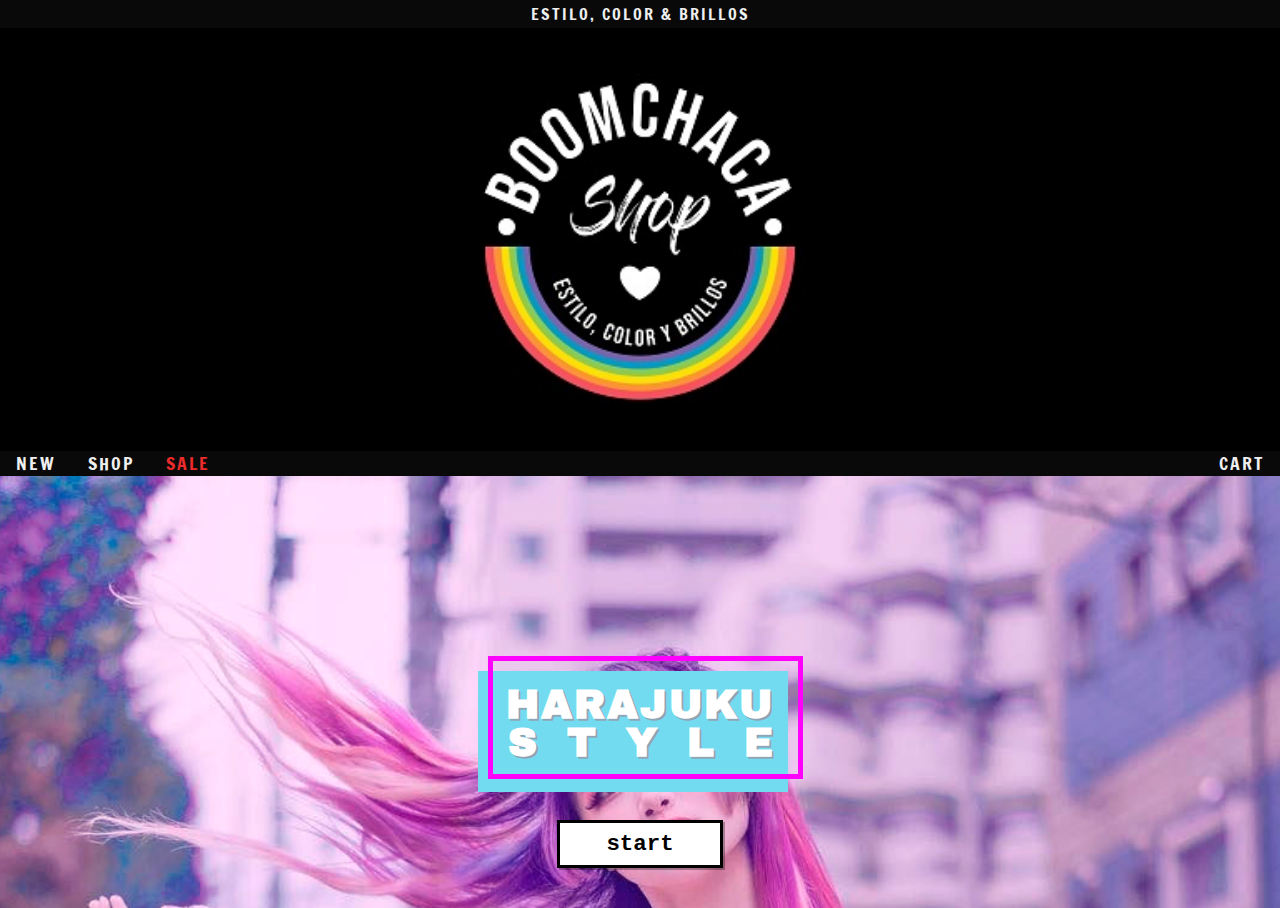
<file: index.html>
<!DOCTYPE html>
<html lang="en">
  <head>
    <meta charset="UTF-8" />
    <meta name="viewport" content="width=device-width, initial-scale=1.0" />
    <link rel="stylesheet" href="src/css/styles.css" />
    <link rel="preconnect" href="https://fonts.gstatic.com" />
    <link
      href="https://fonts.googleapis.com/css2?family=Francois+One&display=swap"
      rel="stylesheet"
    />
    <link
      href="https://fonts.googleapis.com/css2?family=Archivo+Black&display=swap"
      rel="stylesheet"
    />
    <title>BOOMCHACASHOP</title>
  </head>
  <body>
    <header>
      <div class="estilo">ESTILO, COLOR & BRILLOS</div>
      <div class="logo">
        <img
          srcset="src/img/logo-tablet.jpg 480w, src/img/logo-mobile.jpg 120w"
          sizes="(max-width: 375px) 120px,
                 (max-width: 480px) 300px,
                 800px"
          alt="logo-boomchacashop"
        />
      </div>
      <nav>
        <a href="">NEW</a>
        <a href="">SHOP</a>
        <a class="sale" href="">SALE</a>
        <a class="cart" href="">CART</a>
      </nav>
    </header>

    <section class="main">
      <div class="camera">hola</div>
      <div class="title">
        <div class="big-title">
          <div class="box box-blue"></div>
          <div class="box box-purple"></div>
          <h1><span class="harajuku">HARAJUKU</span></br><span class="style">STYL</span>E</h1>
        </div>
        <div class="button">
          <a class="start-button" href="">start</a>
        </div>
      </div>
    </section>
  </body>
</html>
</file>
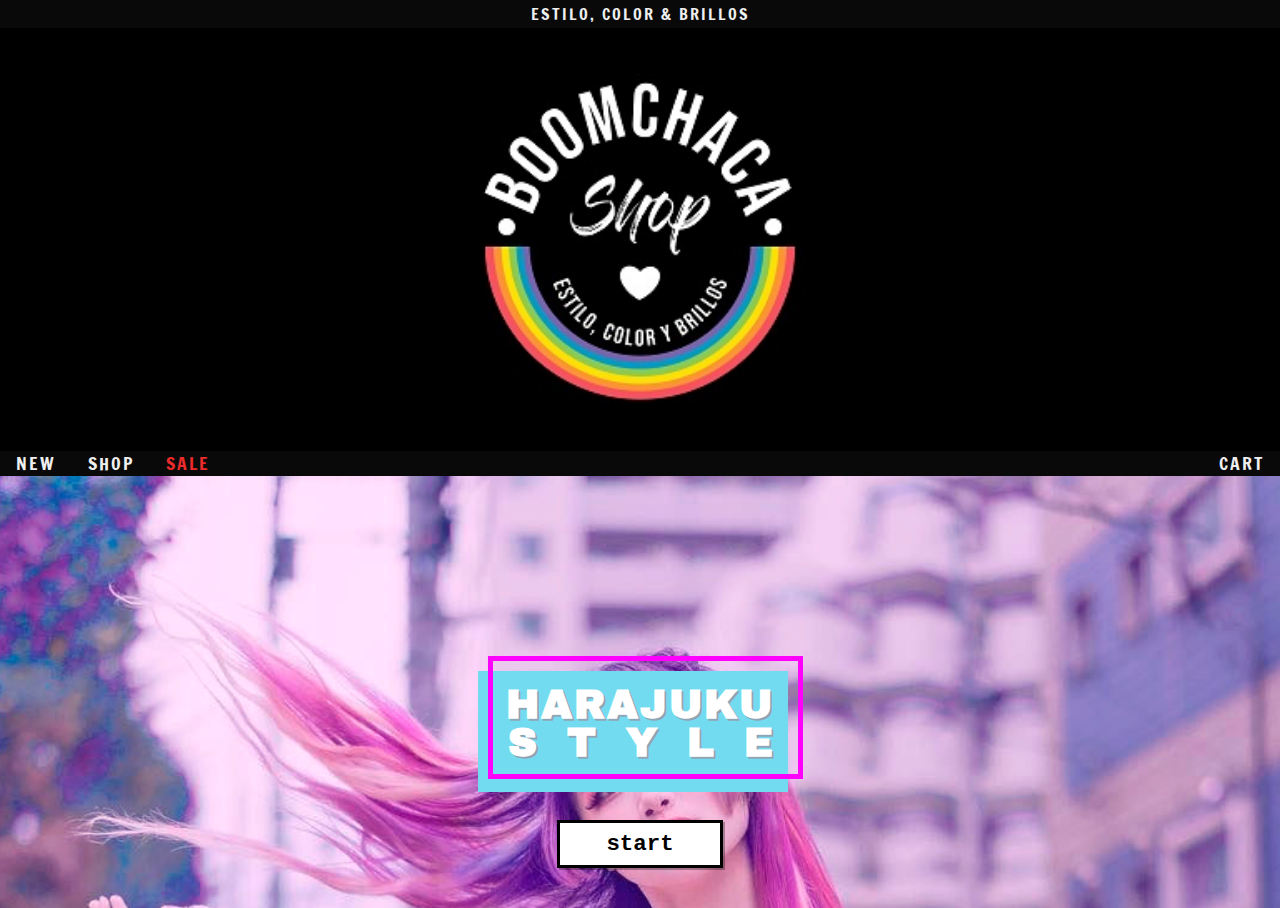
<file: src/index.html>
<!DOCTYPE html>
<html lang="en">
  <head>
    <meta charset="UTF-8" />
    <meta name="viewport" content="width=device-width, initial-scale=1.0" />
    <link rel="stylesheet" href="css/styles.css" />
    <link rel="preconnect" href="https://fonts.gstatic.com" />
    <link
      href="https://fonts.googleapis.com/css2?family=Francois+One&display=swap"
      rel="stylesheet"
    />
    <link
      href="https://fonts.googleapis.com/css2?family=Archivo+Black&display=swap"
      rel="stylesheet"
    />
    <title>BOOMCHACASHOP</title>
  </head>
  <body>
    <header>
      <div class="estilo">ESTILO, COLOR & BRILLOS</div>
      <div class="logo">
        <img
          srcset="img/logo-tablet.jpg 480w, img/logo-mobile.jpg 375w"
          sizes="(max-width: 375px) 200px,
                 (max-width: 480px) 300px,
                 800px"
          alt="logo-boomchacashop"
        />
      </div>
      <nav>
        <a href="">NEW</a>
        <a href="">SHOP</a>
        <a class="sale" href="">SALE</a>
        <a class="cart" href="">CART</a>
      </nav>
    </header>

    <section class="main">
      <div class="camera">hola</div>
      <div class="title">
        <div class="big-title">
          <div class="box box-blue"></div>
          <div class="box box-purple"></div>
          <h1><span class="harajuku">HARAJUKU</span></br><span class="style">STYL</span>E</h1>
        </div>
        <div class="button">
          <a class="start-button" href="">start</a>
        </div>
      </div>
    </section>
  </body>
</html>
</file>
<file: src/css/styles.css>
:root {
  /* CREATED BY DESIGN */
  --light-blue: #89cfe5;
  --retro-violet: #ff00ff;
  --light-blue-title: #99daee;
}

html,
body {
  margin: 0;
  padding: 0;
}

/* HEADER AND NAV */

header {
  width: 100%;
  font-family: "Francois One", sans-serif;
  background-color: #000;
  letter-spacing: 2px;
}

header .estilo {
  background-color: #090909;
  color: #efefef;
  text-align: center;
  padding: 0.2rem 0;
}

header .logo {
  display: flex;
  margin: 0 auto;
  padding: 0.2rem 0;
  justify-content: center;
}

nav {
  background-color: #090909;
  display: flex;
}

nav a {
  text-decoration: none;
  color: #efefef;
  font-size: 1.1rem;
  margin: 0 1rem;
}

nav .sale {
  color: #ec2b2b;
}

nav .cart {
  margin-left: auto;
}

/* MAIN CONTENT */

.main {
  display: flex;
  flex-direction: column;
  background-image: url(../img/main-bg.jpg);
  background-repeat: no-repeat;
  background-size: 102% auto;
  background-position-y: -10px;
  background-position-x: center;
  padding-bottom: 2rem;
}

.main .camera {
  display: none;
}

.main .title {
  margin-top: 9.5rem;
  margin-bottom: 0.5rem;
}

.main .title .big-title {
  position: relative;
  width: 325px;
  margin: auto;
}

.main .title .big-title .box {
  position: absolute;
}

.box-purple {
  background-color: transparent;
  border: 5px solid var(--retro-violet);
  width: 305px;
  height: 83%;
  top: 0;
  right: 0;
}

.box-blue {
  background-color: #73dbf0;
  width: 310px;
  height: 89%;
  left: 0;
  bottom: 0;
}

.big-title h1 {
  padding: 1.9rem 0;
  position: relative;
  text-align: center;
  color: #fff;
  font-family: "Archivo Black", sans-serif;
  font-size: 2.5rem;
  line-height: 38px;
  text-shadow: rgba(209, 30, 30, 0.3) 2px 2px;
  margin: 1.7rem 0;
}

.big-title h1 span.harajuku {
  letter-spacing: 2px;
}

.big-title h1 span.style {
  letter-spacing: 30px;
}

.main .title .button {
  display: flex;
  justify-content: center;
}

.main .title .button .start-button {
  text-decoration: none;
  color: black;
  background-color: white;
  border: 3px solid #000;
  font-family: monospace;
  font-weight: bolder;
  font-size: 1.4rem;
  padding: 0.5rem 2.9rem;
  box-shadow: rgba(0, 0, 0, 0.3) 2px 2px;
}
</file>
